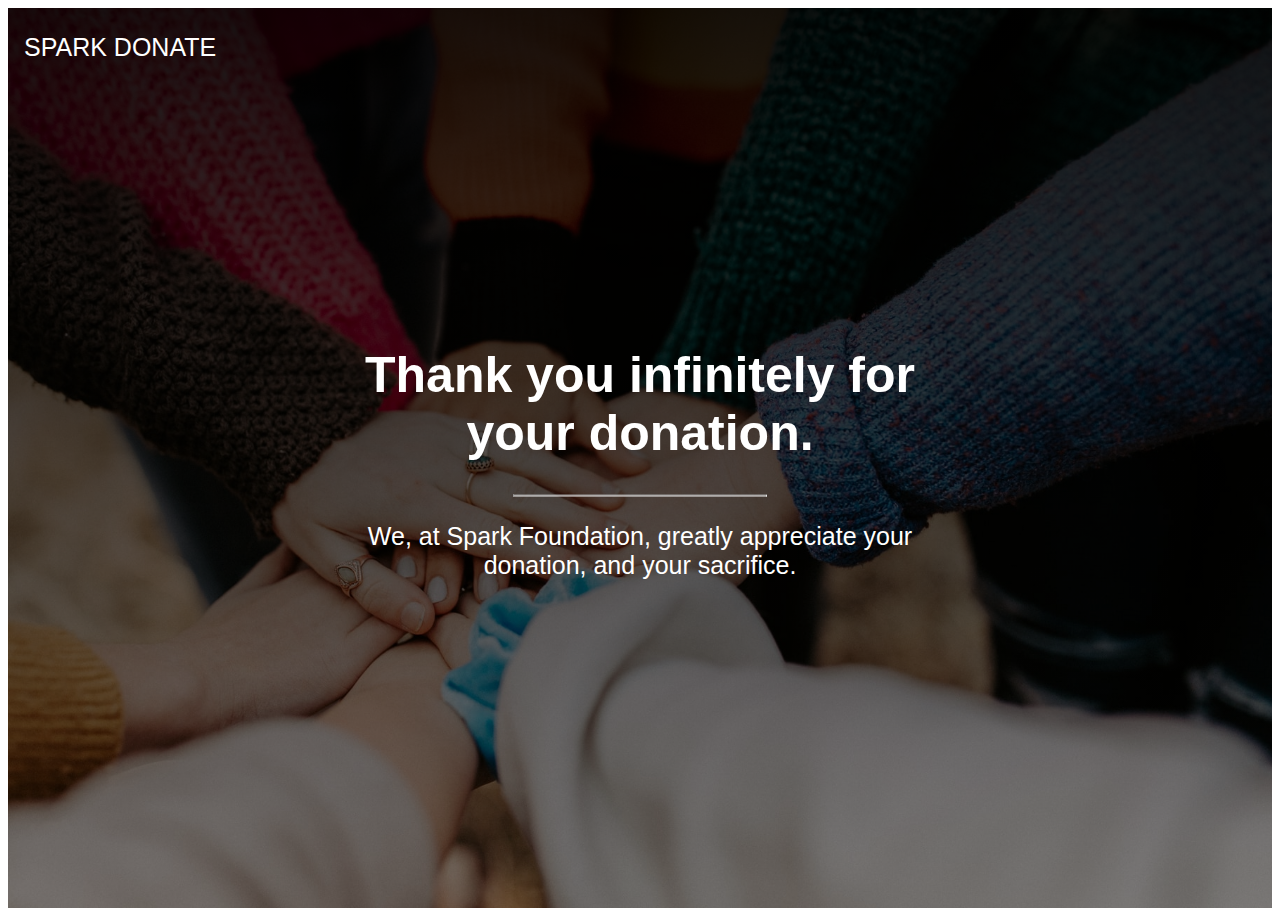
<file: donate.html>
<!DOCTYPE html>
<html lang="en">

<head>
    <meta charset="UTF-8">
    <meta http-equiv="X-UA-Compatible" content="IE=edge">
    <meta name="viewport" content="width=device-width, initial-scale=1.0">
    <title>Donate</title>
    <style>
        body,
        html {
            height: 100%
        }

        .bgimg {

            background: linear-gradient(rgba(0, 0, 0, 0.9),
                    rgba(0, 0, 0, 0.4)), url('img/tog.jpg');

            height: 100%;
            background-position: center;
            background-size: cover;
            position: relative;
            color: white;
            font-family: -apple-system, BlinkMacSystemFont, 'Segoe UI', Roboto, Oxygen, Ubuntu, Cantarell, 'Open Sans', 'Helvetica Neue', sans-serif;

            font-size: 25px;
        }


        .topleft {
            position: absolute;
            top: 0;
            left: 16px;
        }

        .middle {
            position: absolute;
            top: 50%;
            left: 50%;
            transform: translate(-50%, -50%);
            text-align: center;
        }


        hr {
            margin: auto;
            width: 40%;
        }
    </style>
</head>

<body>
    <div class="bgimg">
        <div class="topleft">
            <p><a style="color: white; text-decoration: none;" href="./index.html">SPARK DONATE</a> </p>

        </div>

        <div class="middle">
            <h1>Thank you infinitely for your donation.</h1>
            <form><script src="https://checkout.razorpay.com/v1/payment-button.js" data-payment_button_id="pl_MpL0rhEk24cePH" async> </script> </form>
            <hr>
            <p>We, at Spark Foundation, greatly appreciate your donation, and your sacrifice.</p>
        </div>

    </div>

</body>

</html>
</file>
